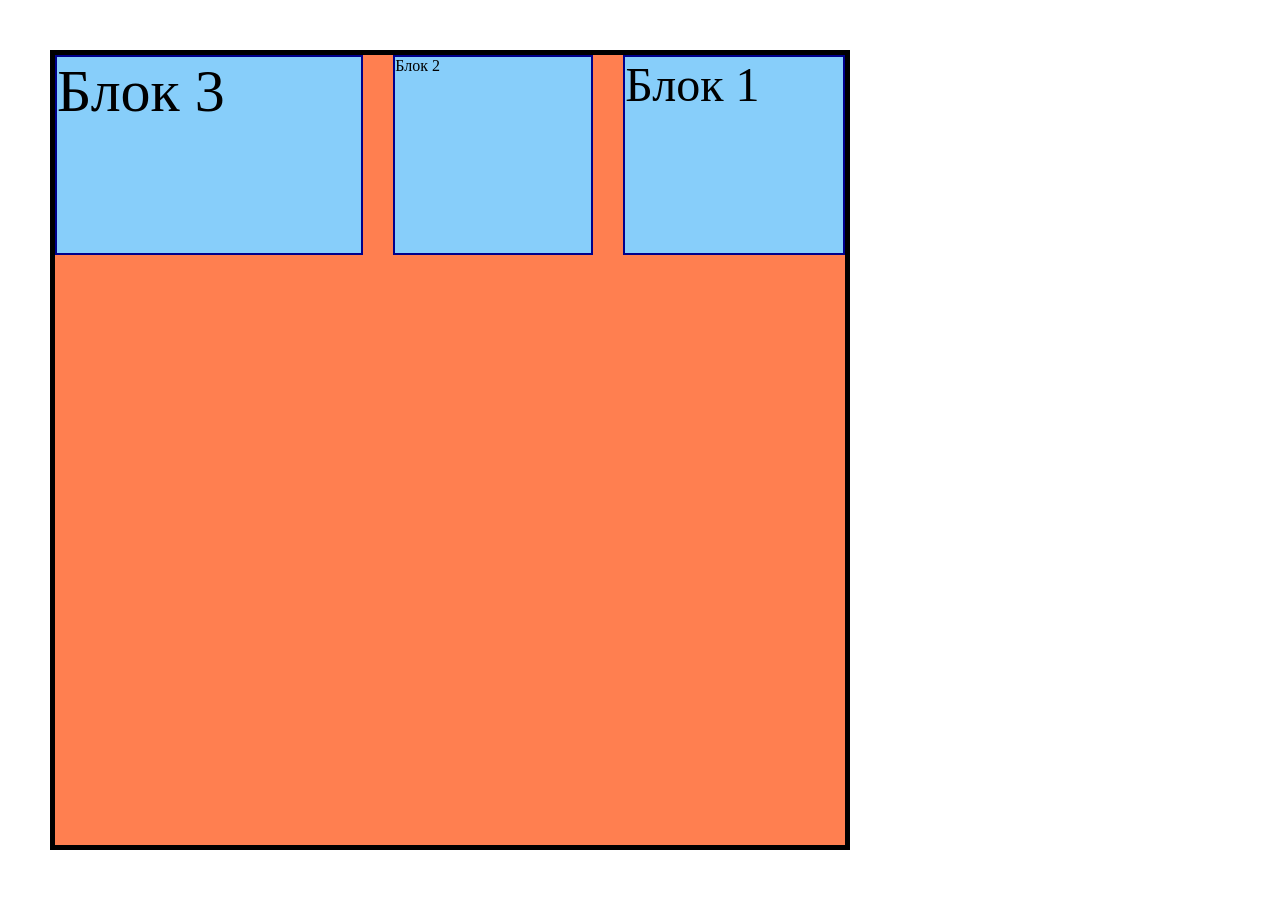
<file: index.html>
<!DOCTYPE html>
<html lang="ru">
<head>
    <meta charset="UTF-8">
    <meta name="viewport" content="width=device-width, initial-scale=1.0">
    <title>Гибкие блоки</title>
    <link rel="stylesheet" href="css/style.css">
</head>
<body>
    <div class="container">
        <div class="block">Блок 1</div>
        <div class="block">Блок 2</div>
        <div class="block">Блок 3</div>
           
    </div>
</body>
</html>
</file>
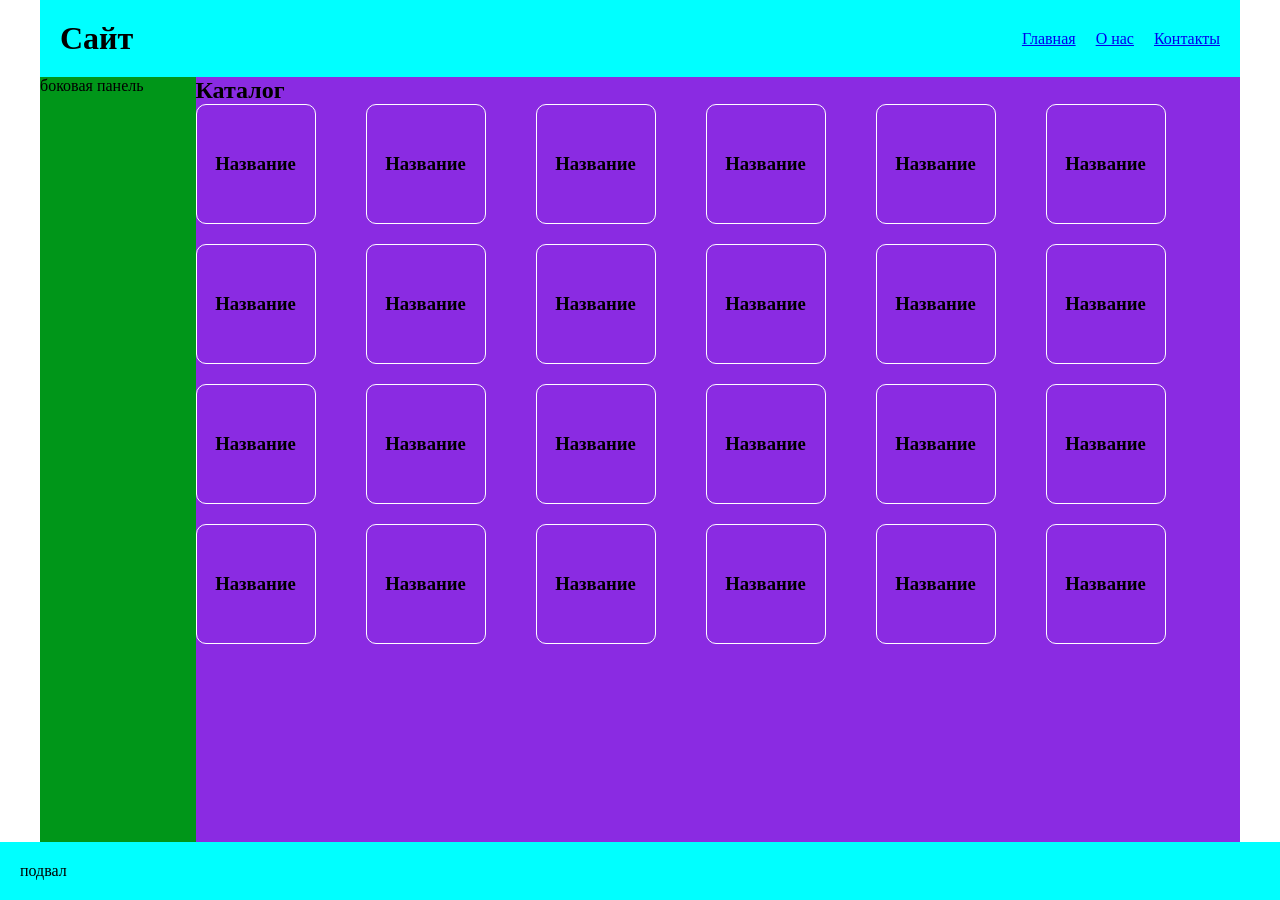
<file: maket.html>
<!DOCTYPE html>
<html lang="ru">
<head>
    <meta charset="UTF-8">
    <meta name="viewport" content="width=device-width, initial-scale=1.0">
    <title>пример макета</title>
    <link rel="stylesheet" href="css/style.css">
</head>
<body>
    <div class="wrapper">
        <header>
            <h1>Сайт</h1>
            <nav>
                <ul class="main-menu">
                    <li><a href="#">Главная</a></li>
                    <li><a href="#">О нас</a></li>
                    <li><a href="#">Контакты</a></li>
                </ul>
            </nav>
        </header>
    <div class="wrap">
        <aside>
            боковая панель
        </aside>
        <main>
            <h2>Каталог</h2>
            <div class="catalog">
                <div class="card">
                    <h3>Название</h3>
                </div>
                <div class="card">
                    <h3>Название</h3>
                </div>
                <div class="card">
                    <h3>Название</h3>
                </div>
                <div class="card">
                    <h3>Название</h3>
                </div>
                <div class="card">
                    <h3>Название</h3>
                </div>
                <div class="card">
                    <h3>Название</h3>
                </div>
                <div class="card">
                    <h3>Название</h3>
                </div>
                <div class="card">
                    <h3>Название</h3>
                </div>
                <div class="card">
                    <h3>Название</h3>
                </div>
                <div class="card">
                    <h3>Название</h3>
                </div>
                <div class="card">
                    <h3>Название</h3>
                </div>
                <div class="card">
                    <h3>Название</h3>
                </div>
                <div class="card">
                    <h3>Название</h3>
                </div>
                <div class="card">
                    <h3>Название</h3>
                </div>
                <div class="card">
                    <h3>Название</h3>
                </div>
                <div class="card">
                    <h3>Название</h3>
                </div>
                <div class="card">
                    <h3>Название</h3>
                </div>
                <div class="card">
                    <h3>Название</h3>
                </div>
                <div class="card">
                    <h3>Название</h3>
                </div>
                <div class="card">
                    <h3>Название</h3>
                </div>
                <div class="card">
                    <h3>Название</h3>
                </div>
                <div class="card">
                    <h3>Название</h3>
                </div>
                <div class="card">
                    <h3>Название</h3>
                </div>
                <div class="card">
                    <h3>Название</h3>
                </div>
            </div>
        </main>
    </div>
    </div>
    
    <footer>
        подвал
    </footer>
</body>
</html>
</file>
<file: css/style.css>
* {
    margin: 0;
    padding: 0;
    box-sizing: border-box;
}

.container {
    display: flex;
    flex-direction: row;
    justify-content: space-between;
    align-items: flex-start;
    /* flex-wrap: wrap; */
    align-content: space-evenly;
    gap: 30px;
    position: relative;
    width: 800px;
    min-height: 800px;
    margin:50px;
    border: 5px solid black;
    background: coral;
}

.block {
    width: 200px;
    height: 200px;
    background: lightskyblue;
    border: 2px solid darkblue;
}


.icon {
    position: absolute;
    top: -10px;
    left: -10px;
    z-index: 10;
}

.block:first-child {
    font-size: 48px;
    flex-grow: 1;
    order: 5;
}

.block:last-child {
    font-size: 60px;
    flex-grow: 5;
    order: -1;
}

.block:nth-child(5) {
    flex-shrink: 0;
}

.block:nth-child(7) {
    flex-shrink: 5;
}

/*----------верстка макета--------------*/
header,
footer {
    background-color: aqua;
    padding: 20px;
}

header{
    display: flex;
    justify-content: space-between;
    align-items: center;
}

html,
body {
    height: 100vh;
}

body {
    display: flex;
    flex-direction: column;
}

.wrap {
    flex-grow: 1;
    display: flex;
}

aside{
    background-color: rgb(0, 150, 25);
    width: 50%;
}

main{
    background-color: blueviolet;
    flex-grow: 1;
}

.main-menu{
    display: flex;
    gap: 20px;
    list-style: none;

}

.main-menu li {
    flex-shrink: 0;
}

.card{
    width: 120px;
    height: 120px;
    border: 1px solid rgb(255, 255, 255);
    border-radius: 10px;
    display: flex;
    justify-content: center;
    align-items: center;
}

.catalog{
    display: flex;
    flex-wrap: wrap;
    gap: 20px 50px;
}

.wrapper{
    height: 100vh;
    display: flex;
    flex-direction: column;
    width: 1200px;
    margin: 0 auto;
}
</file>
